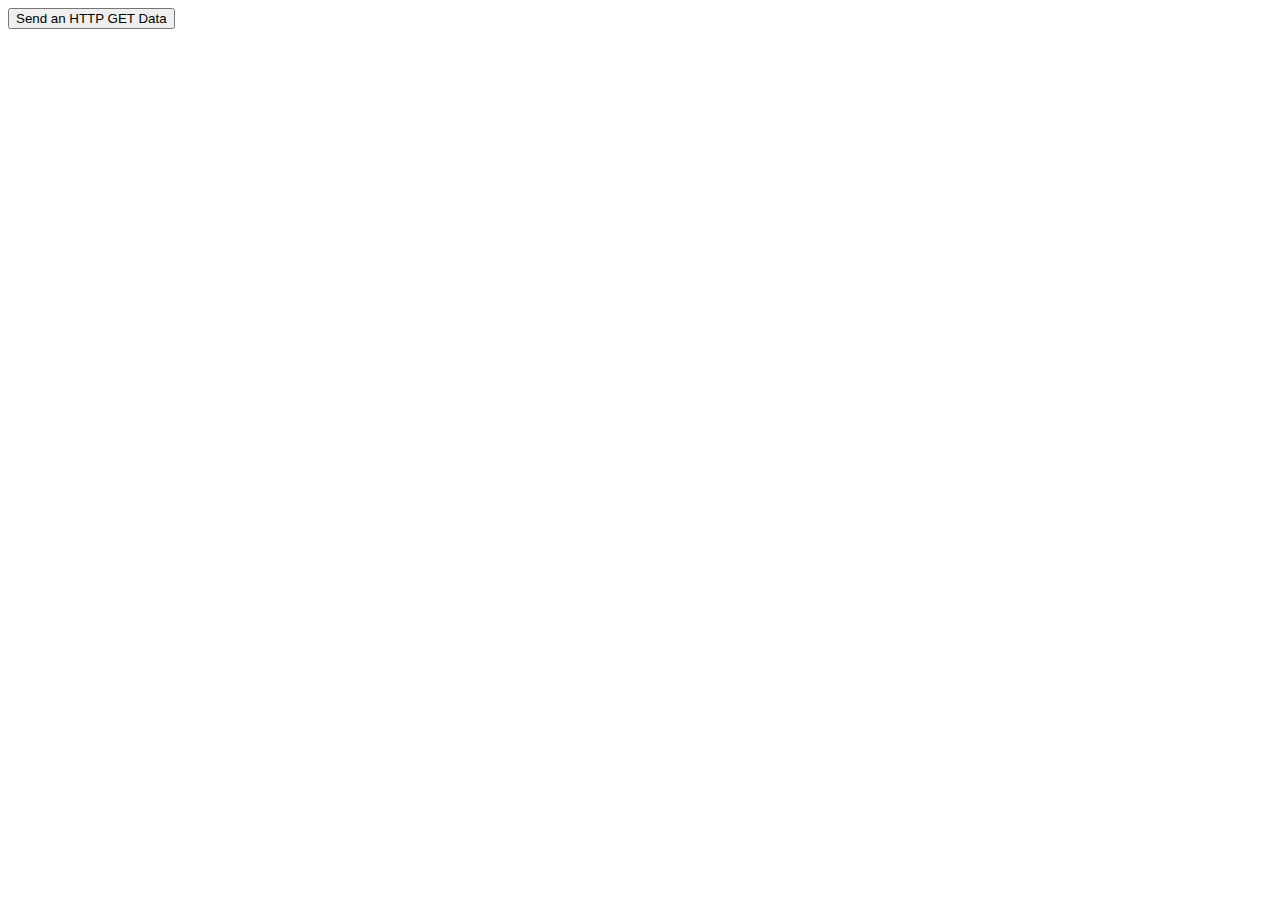
<file:  ajax-get request.html>
<!DOCTYPE html>
<html>
<head>
<script src="http://ajax.googleapis.com/ajax/libs/jquery/3.3.1/jquery.min.js"></script>
<script>
$(document).ready(function(){
  $("button").click(function(){
    $.get("https://code.jquery.com/jquery-3.3.1.js", function(data, status){
      alert("Data: " + data + "\nStatus: " + status);
    });
  });
});
</script><style></style>
</head>
<body>

<button>Send an HTTP GET Data</button>

</body>
</html>
</file>
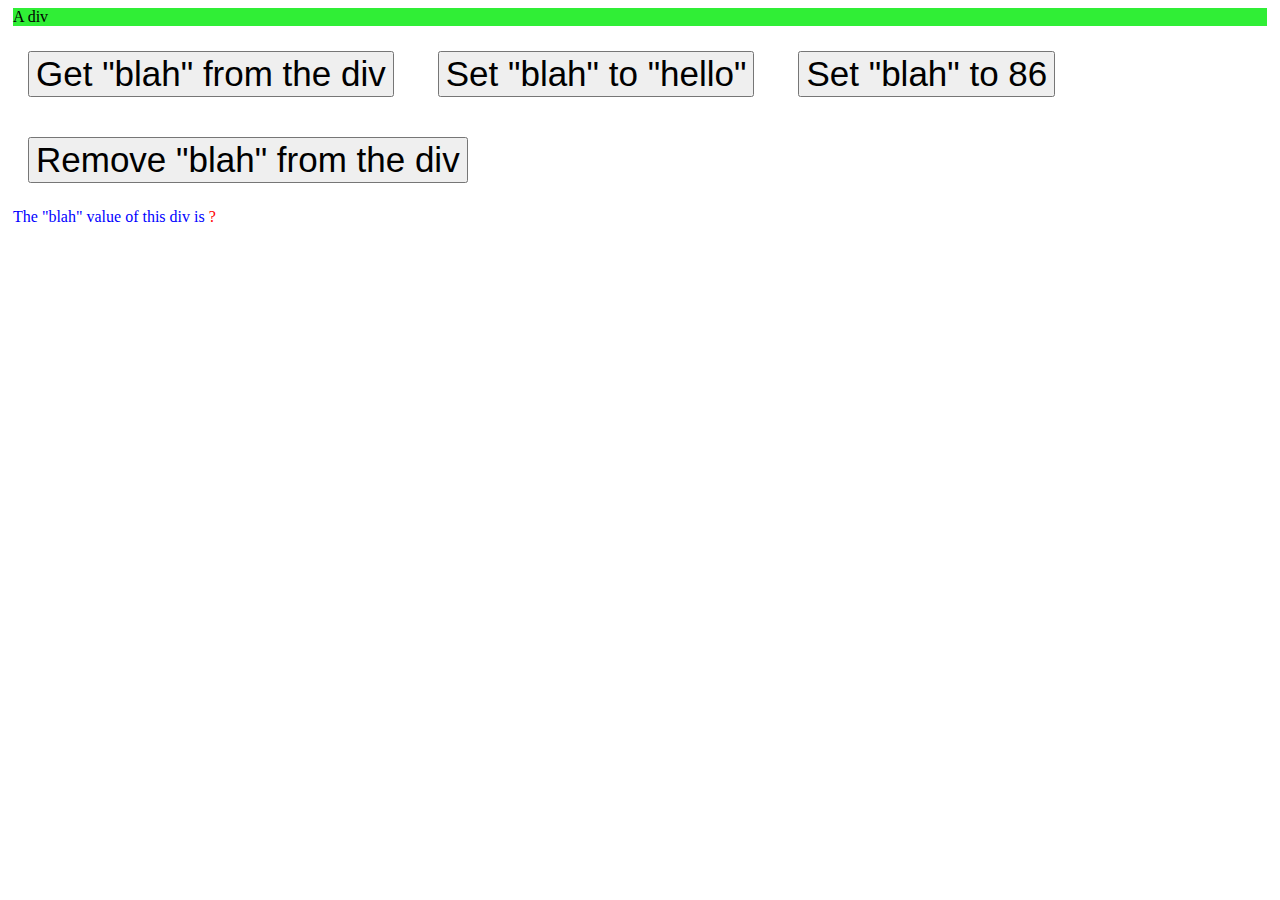
<file: Change the class name of any dom elements.html>
<!doctype html>
<html lang="en">
<head>
  <meta charset="utf-8">
  <title>Change Name of Dom Elements!</title>
  <style>
  div {
    margin: 5px;
    background: rgb(48, 238, 54);
  }
  button {
    margin: 20px;
    font-size: 35px;
  }
  p {
    margin: 5px;
    color: blue;
  }
  span {
    color: red;
  }
  </style>
  <script src="https://code.jquery.com/jquery-3.6.3.js"></script>
</head>
<body>
 
<div>A div</div>
<button>Get "blah" from the div</button>
<button>Set "blah" to "hello"</button>
<button>Set "blah" to 86</button>
<button>Remove "blah" from the div</button>
<p>The "blah" value of this div is <span>?</span></p>
 
<script>
$( "button" ).click(function() {
  var value;
 
  switch ( $( "button" ).index( this ) ) {
    case 0 :
      value = $( "div" ).data( "blah" );
      break;
    case 1 :
      $( "div" ).data( "blah", "hello" );
      value = "Stored!";
      break;
    case 2 :
      $( "div" ).data( "blah", 86 );
      value = "Stored!";
      break;
    case 3 :
      $( "div" ).removeData( "blah" );
      value = "Removed!";
      break;
  }
 
  $( "span" ).text( "" + value );
});
</script>
 
</body>
</html>
</file>
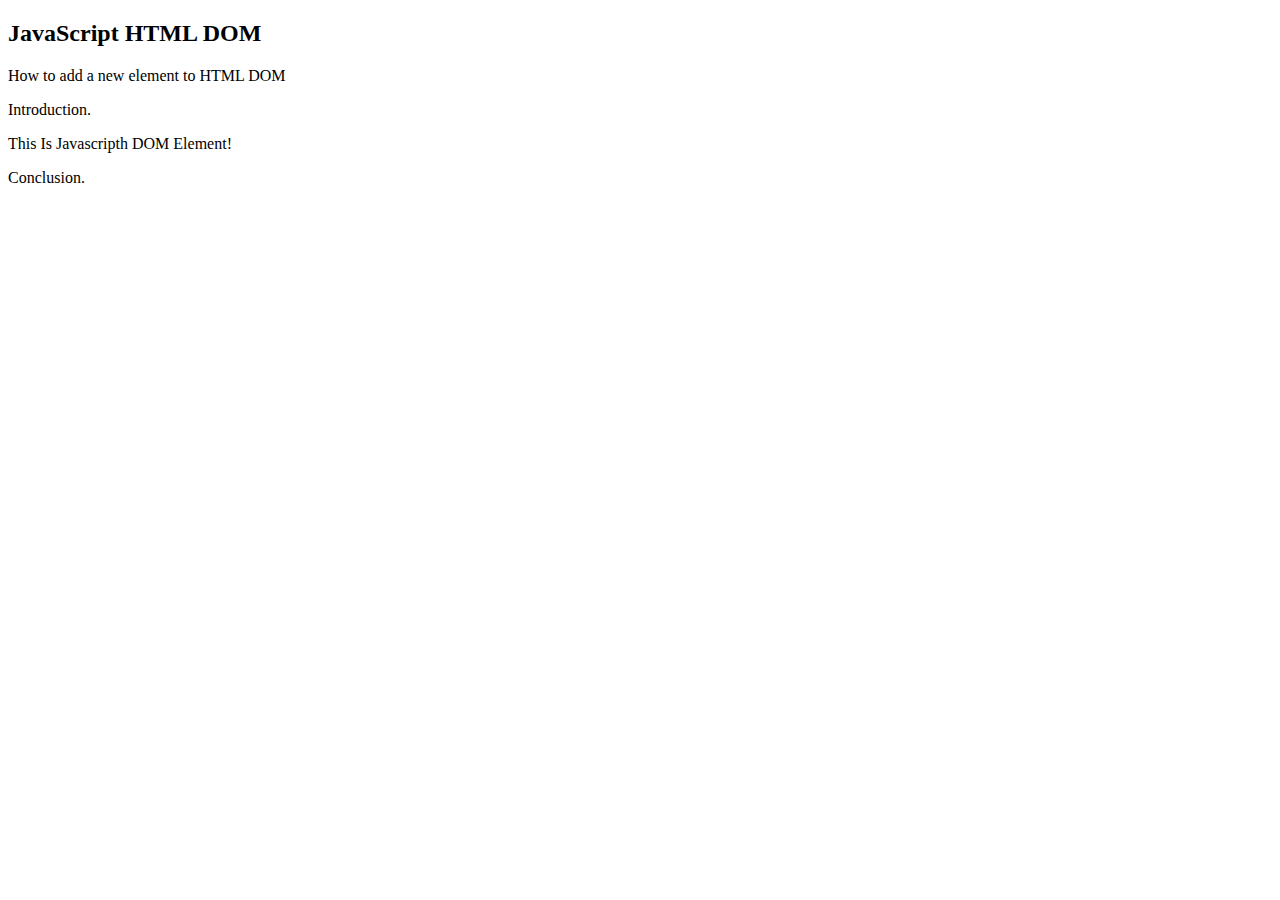
<file: Inject new dom element.html>
<!DOCTYPE html>
<html>
<body>
   <h2>JavaScript HTML DOM</h2>
   <p>How to add a new element to HTML DOM</p>
   <div id="div1">
      <p id="p1">Introduction.</p>
      <p id="p2">Conclusion.</p>
   </div>
   <script>
      const para = document.createElement("p");
      const node = document.createTextNode("This Is Javascripth DOM Element!");
      para.appendChild(node);
      const element = document.getElementById("div1");
      const child = document.getElementById("p2");
      element.insertBefore(para,child);
   </script>
</body>
</html>
</file>
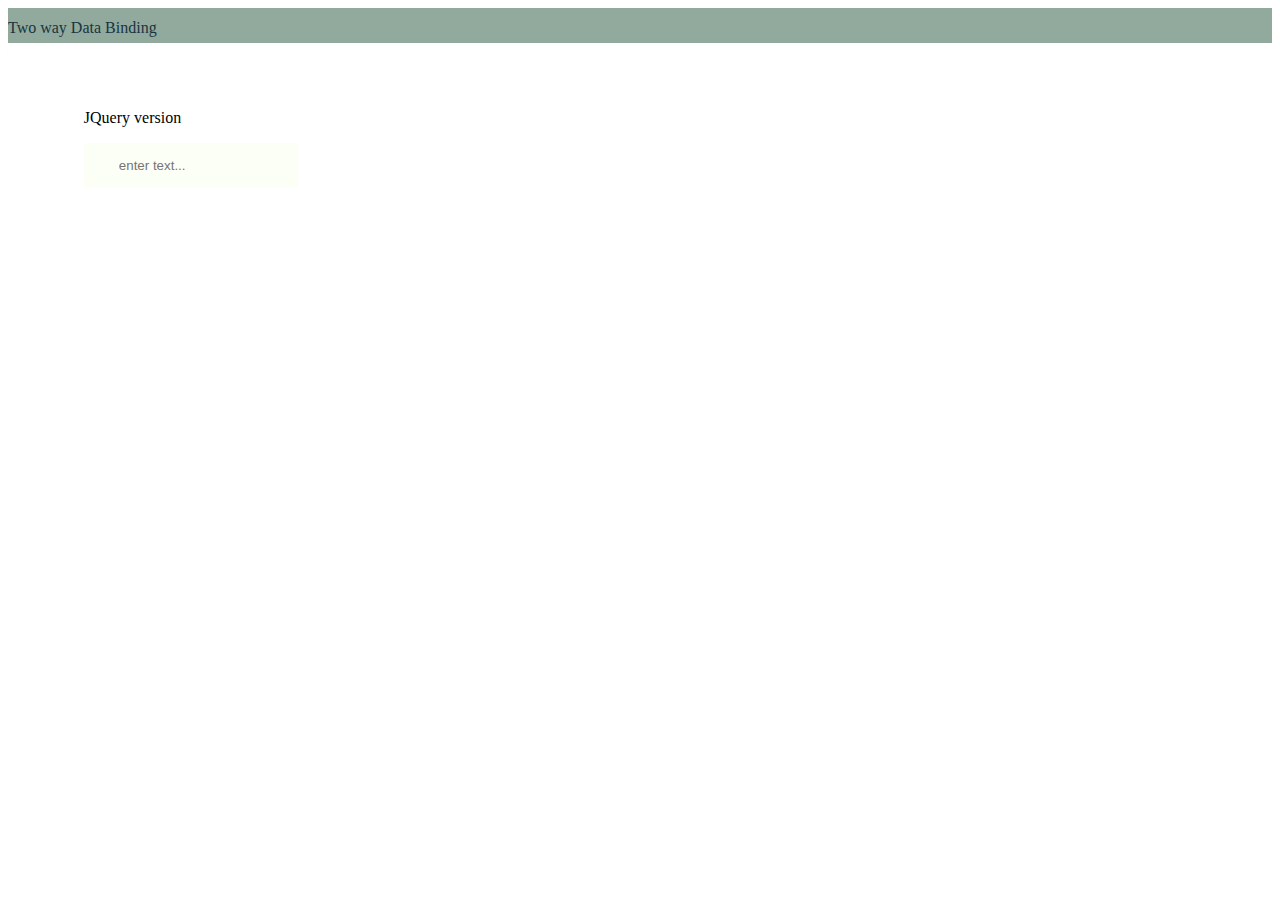
<file: two_way_binding.html>
<!-- The Concept -->
<html><title>Two Way Binding!</title>
<body>
<div class="title text-center">Two way Data Binding</div>

<!-- Two way bindin using JQuery -->
<div class="jumbotron jq text-center">
  <p class="lead">JQuery version</p>
  
  <p id="output" class="lead"></p>
  <div class="form-group">
    <input type="text" id="input" class="form-control" placeholder="enter text..."/>
  </div>
</div>
<script src="http://ajax.googleapis.com/ajax/libs/jquery/3.3.1/jquery.min.js"></script>
<Script>
    (function main($) {
        'use strict';
        
        const $output = $('#output');
        const $input = $('input');
        
        const updateOutput = function () {
          $output.text($input.val());
        }
      
        $input.on('keyup', updateOutput);
      })(jQuery);
</Script>
<style>
    * {
    -webkit-font-smoothing: antialiased;
  }
  
  .title {
    background: #91AA9D;
    color: #193441;
    height: 30px;
    padding-top: 5px;
    font-size: 1em;
    align-content: center;
  }
  
  .jumbotron {
    margin: 0;
    height: calc(50vh - 15px);
    padding: 50px 6% 0 6%;
    overflow: scroll;
  }
  
  .form-control {
    color: #193441;
    background-color: #FCFFF5;
    border-radius: 2px;
    height: 45px;
    border: none;
    padding-left: 35px;
    max-width: 540px;
    margin: 0 auto;
  }
  </style>
</body></html>
</file>
